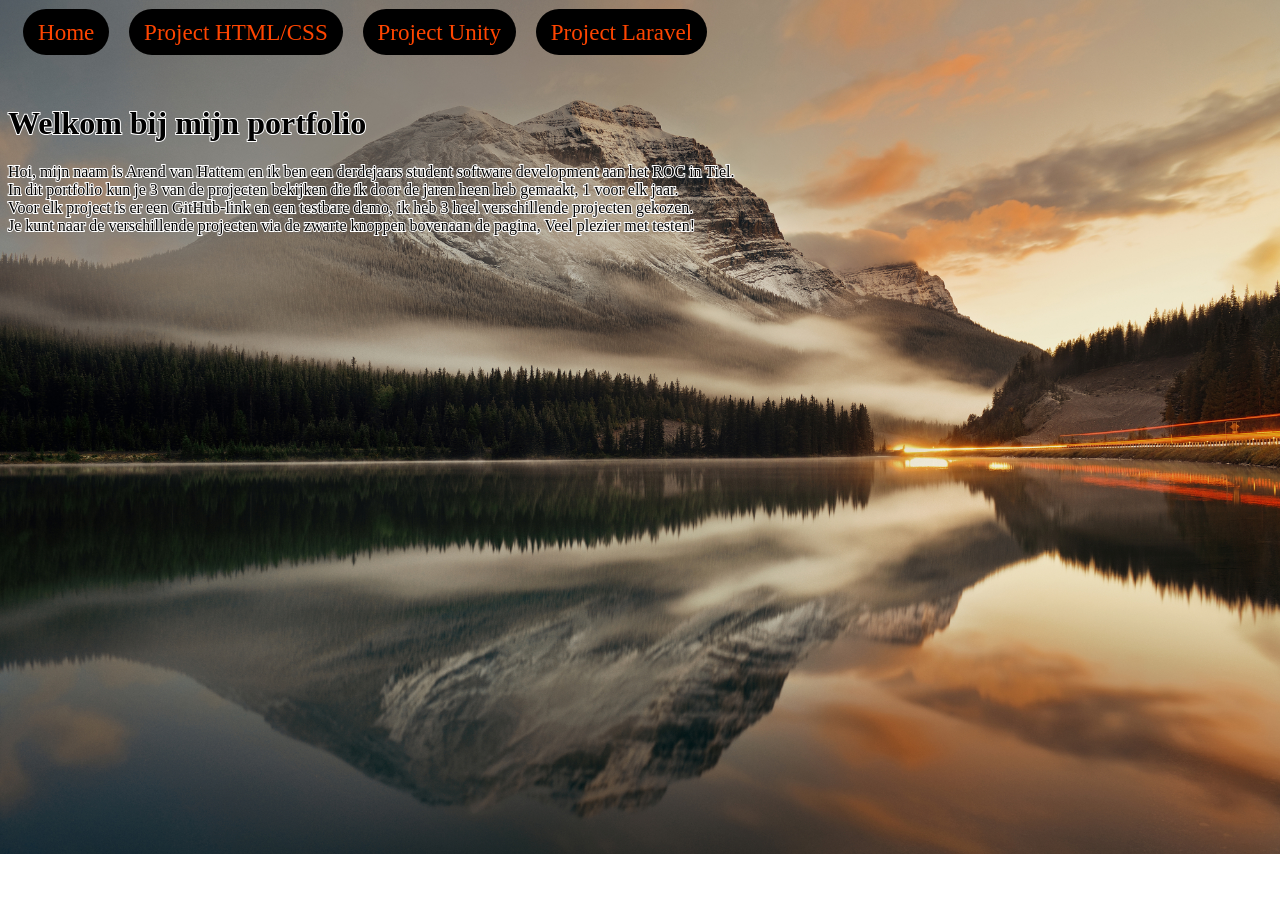
<file: index.html>
<!doctype html>
<html>
<head>
<meta charset="UTF-8">
<title>Portfolio Arend van Hattem</title>
<link href="css/style.css" rel="stylesheet" type="text/css">
</head>   
<ul>
    <li> <a href="index.html">Home</a></li>
    <li> <a href="HTML.html">Project HTML/CSS</a></li>
    <li> <a href="Unity.html">Project Unity</a></li>
    <li> <a href="Laravel.html">Project Laravel</a></li>
</ul>

<body>
    <br>
    <h1 class="description">Welkom bij mijn portfolio</h1>
    <p class="description">
        Hoi, mijn naam is Arend van Hattem en ik ben een derdejaars student software development aan het ROC in Tiel.
        <br>
        In dit portfolio kun je 3 van de projecten bekijken die ik door de jaren heen heb gemaakt, 1 voor elk jaar.
        <br>
        Voor elk project is er een GitHub-link en een testbare demo, ik heb 3 heel verschillende projecten gekozen.
        <br>
        Je kunt naar de verschillende projecten via de zwarte knoppen bovenaan de pagina, Veel plezier met testen!
    </p>
</body>
</html>
</file>
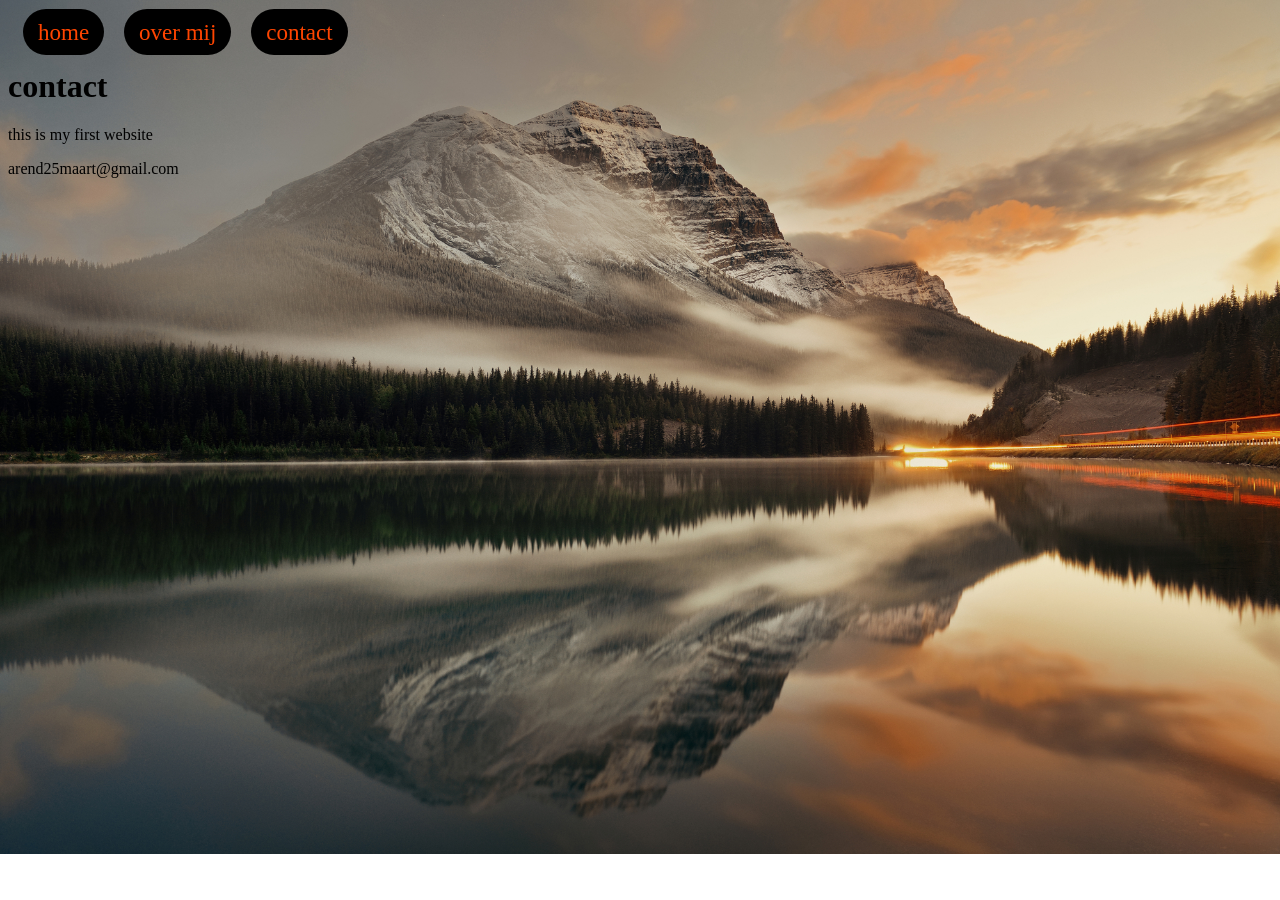
<file: contact.html>
<!doctype html>
<html>
<head>
<meta charset="UTF-8">
<title>youtube</title>
<link href="css/style.css" rel="stylesheet" type="text/css">
</head>
<ul>
    <li> <a href="index.html">home</a></li>
    <li> <a href="over-mij.html">over mij</a></li>
    <li> <a href="contact.html">contact</a></li>
</ul>
<body>
    <h1>contact</h1>
    <p>this is my first website</p>
    <p></p>
    <p>arend25maart@gmail.com</p>
</body>
</html>
</file>
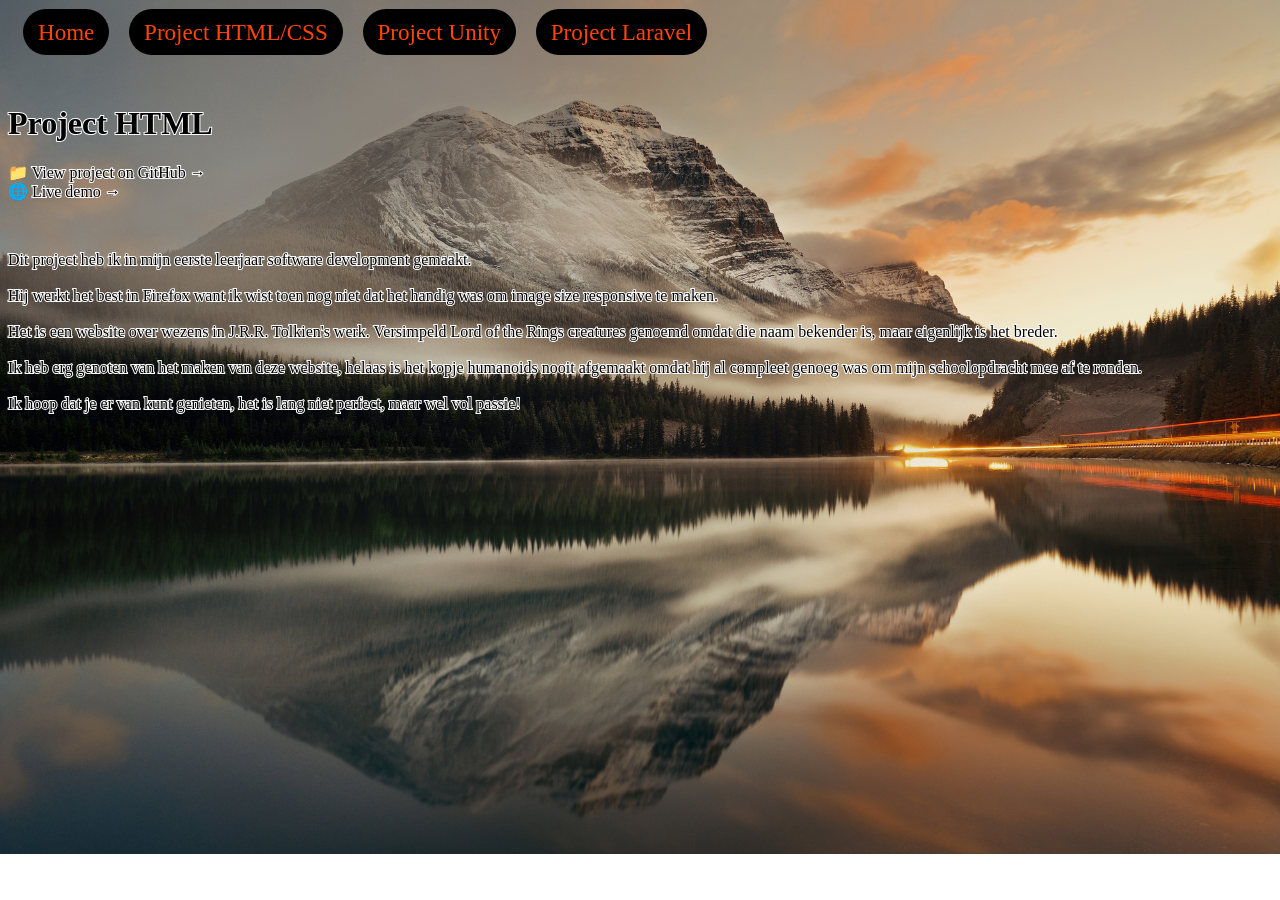
<file: HTML.html>
<!doctype html>
<html>
<head>
<meta charset="UTF-8">
<title>HTML Project</title>
<link href="css/style.css" rel="stylesheet" type="text/css">
</head>
<ul>
    <li> <a href="index.html">Home</a></li>
    <li> <a href="HTML.html">Project HTML/CSS</a></li>
    <li> <a href="Unity.html">Project Unity</a></li>
    <li> <a href="Laravel.html">Project Laravel</a></li>
</ul>

<body>
    <br>
    <h1 class="description">Project HTML</h1>
    <p class="description">
        <a href="https://github.com/ArendvanHattem/LOTR_website_HTML" target="_blank">📁 View project on GitHub →</a>
        <br>
        <a href="https://arendvanhattem.github.io/LOTR_website_HTML/" target="_blank">🌐 Live demo →</a>
    </p>
    <br>
    <p class="description">
        Dit project heb ik in mijn eerste leerjaar software development gemaakt.
        <br>
        <br>
        Hij werkt het best in Firefox want ik wist toen nog niet dat het handig was om image size responsive te maken.
        <br>
        <br>
        Het is een website over wezens in J.R.R. Tolkien's werk. Versimpeld Lord of the Rings creatures genoemd omdat die naam bekender is, maar eigenlijk is het breder.
        <br>
        <br>
        Ik heb erg genoten van het maken van deze website, helaas is het kopje humanoids nooit afgemaakt omdat hij al compleet genoeg was om mijn schoolopdracht mee af te ronden.
        <br>
        <br>
        Ik hoop dat je er van kunt genieten, het is lang niet perfect, maar wel vol passie!
    </p>
</body>
</html>
</file>
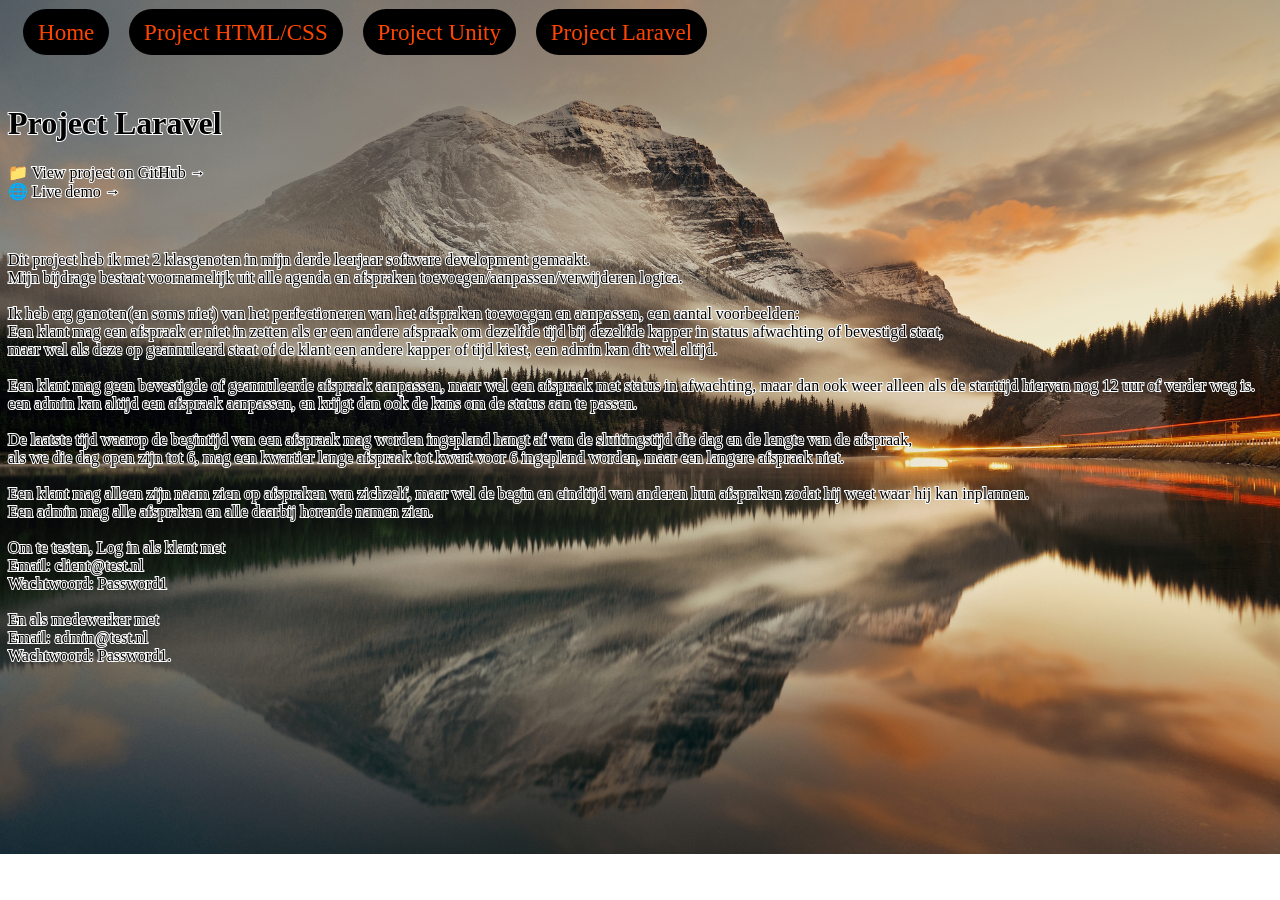
<file: Laravel.html>
<!doctype html>
<html>
<head>
<meta charset="UTF-8">
<title>Laravel Project</title>
<link href="css/style.css" rel="stylesheet" type="text/css">
</head>

<ul>
    <li> <a href="index.html">Home</a></li>
    <li> <a href="HTML.html">Project HTML/CSS</a></li>
    <li> <a href="Unity.html">Project Unity</a></li>
    <li> <a href="Laravel.html">Project Laravel</a></li>
</ul>

<body>
    <br>
    <h1 class="description">Project Laravel</h1>
    <p class="description">
        <a href="https://github.com/ArendvanHattem/DaretoHair" target="_blank">📁 View project on GitHub →</a>
        <br>
        <a href="https://daretohair.onrender.com" target="_blank">🌐 Live demo →</a>
    </p>
    <br>
    <p class="description">
        Dit project heb ik met 2 klasgenoten in mijn derde leerjaar software development gemaakt.
        <br>
        Mijn bijdrage bestaat voornamelijk uit alle agenda en afspraken toevoegen/aanpassen/verwijderen logica.
        <br>
        <br>
        Ik heb erg genoten(en soms niet) van het perfectioneren van het afspraken toevoegen en aanpassen, een aantal voorbeelden:
        <br>
        Een klant mag een afspraak er niet in zetten als er een andere afspraak om dezelfde tijd bij dezelfde kapper in status afwachting of bevestigd staat,
        <br>
        maar wel als deze op geannuleerd staat of de klant een andere kapper of tijd kiest, een admin kan dit wel altijd.
        <br>
        <br>
        Een klant mag geen bevestigde of geannuleerde afspraak aanpassen, maar wel een afspraak met status in afwachting, maar dan ook weer alleen als de starttijd hiervan nog 12 uur of verder weg is. een admin kan altijd een afspraak aanpassen, en krijgt dan ook de kans om de status aan te passen.
        <br>
        <br>
        De laatste tijd waarop de begintijd van een afspraak mag worden ingepland hangt af van de sluitingstijd die dag en de lengte van de afspraak,
        <br>
        als we die dag open zijn tot 6, mag een kwartier lange afspraak tot kwart voor 6 ingepland worden, maar een langere afspraak niet.
        <br>
        <br>
        Een klant mag alleen zijn naam zien op afspraken van zichzelf, maar wel de begin en eindtijd van anderen hun afspraken zodat hij weet waar hij kan inplannen.
        <br>
        Een admin mag alle afspraken en alle daarbij horende namen zien.
        <br>
        <br>
        Om te testen, Log in als klant met
        <br>
        Email: client@test.nl
        <br>
        Wachtwoord: Password1
        <br>
        <br>
        En als medewerker met
        <br>
        Email: admin@test.nl
        <br>
        Wachtwoord: Password1.
    </p>
</body>
</html>
</file>
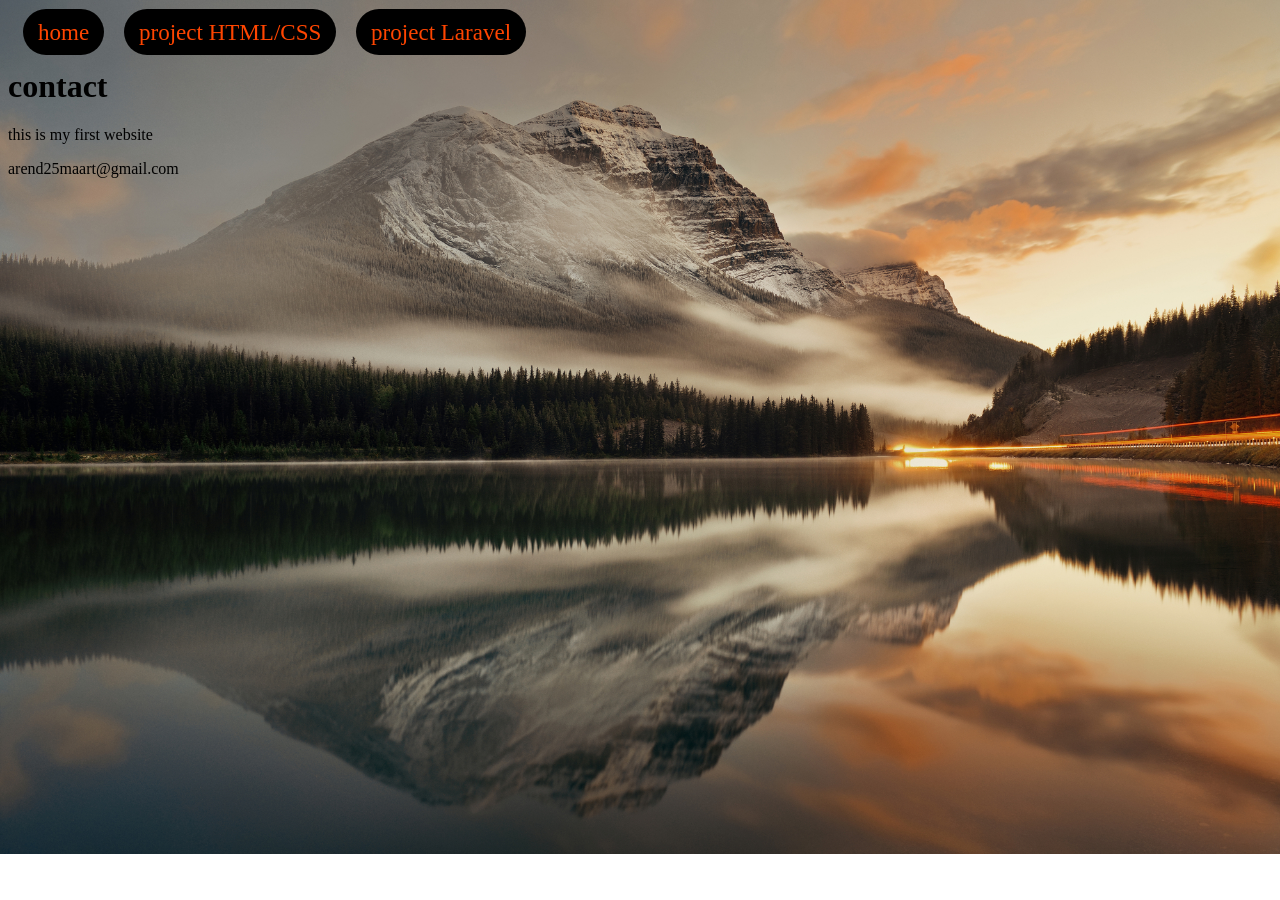
<file: laravel_project.html>
<!doctype html>
<html>
<head>
<meta charset="UTF-8">
<title>Laravel Project</title>
<link href="css/style.css" rel="stylesheet" type="text/css">
</head>
<ul>
    <li> <a href="index.html">home</a></li>
    <li> <a href="HTML.html">project HTML/CSS</a></li>
    <li> <a href="Laravel.html">project Laravel</a></li>
</ul>
<body>
    <h1>contact</h1>
    <p>this is my first website</p>
    <p></p>
    <p>arend25maart@gmail.com</p>
</body>
</html>
</file>
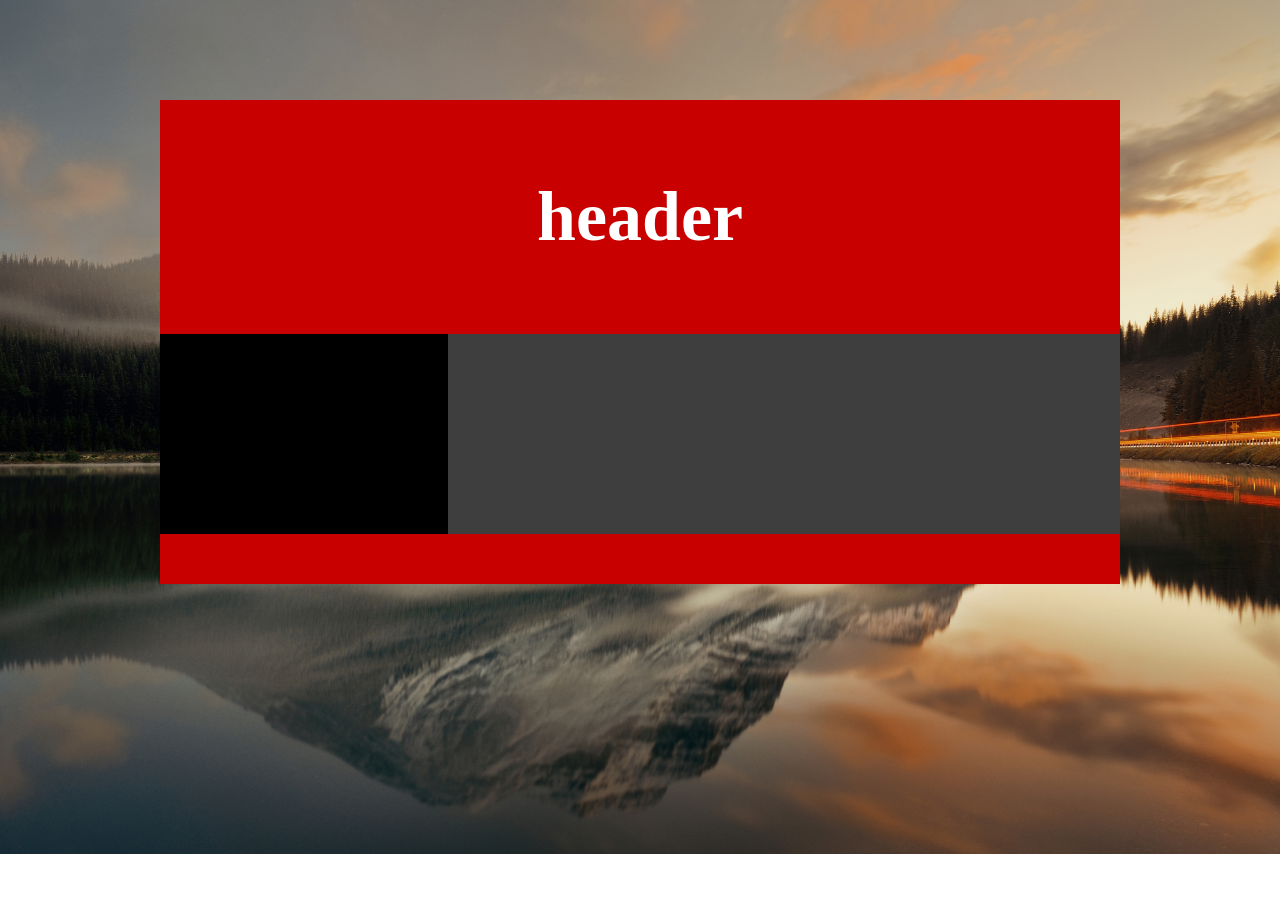
<file: layout.html>
<!doctype html>
<html>
<head>
<meta charset="UTF-8">
<title>youtube</title>
<link href="css/style.css" rel="stylesheet" type="text/css">
</head>

<body>
   <div class="container">
   <header>
      <h1>header</h1>
   </header>
   <section>
      
      <nav></nav>
      <article></article>
   </section>
   <footer></footer>
   </div>
   
</body>
</html>
</file>
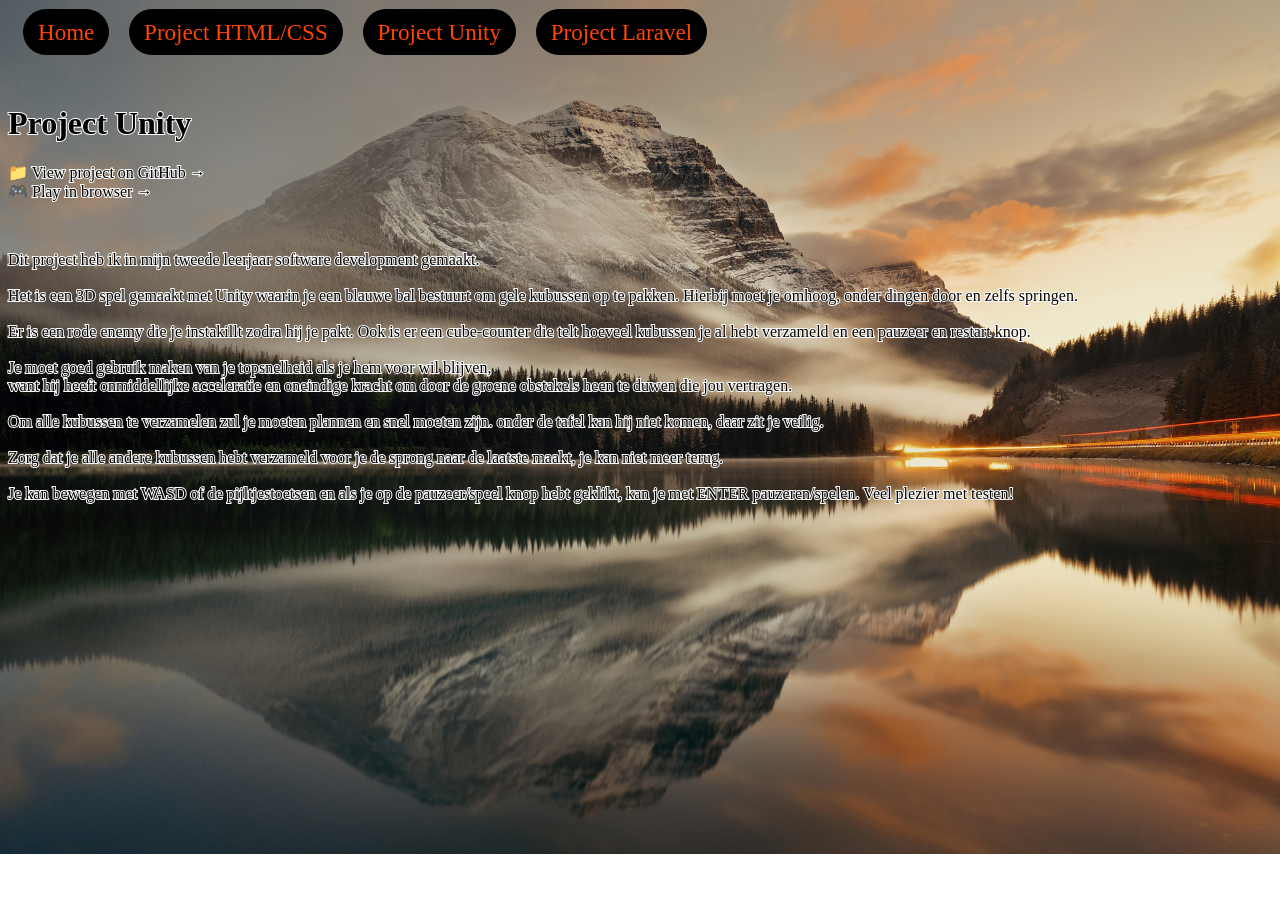
<file: Unity.html>
<!doctype html>
<html>
<head>
<meta charset="UTF-8">
<title>Unity Project</title>
<link href="css/style.css" rel="stylesheet" type="text/css">
</head>
<ul>
    <li> <a href="index.html">Home</a></li>
    <li> <a href="HTML.html">Project HTML/CSS</a></li>
    <li> <a href="Unity.html">Project Unity</a></li>
    <li> <a href="Laravel.html">Project Laravel</a></li>
</ul>

<body>
    <br>
    <h1 class="description">Project Unity</h1>
    <p class="description">
        <a href="https://github.com/ArendvanHattem/Ball_Parkour_Unity" target="_blank">📁 View project on GitHub →</a>
        <br>
        <a href="https://ArendvanHattem.github.io/Ball_Parkour_Unity/" target="_blank">🎮 Play in browser →</a>
    </p>
    <br>
    <p class="description">
        Dit project heb ik in mijn tweede leerjaar software development gemaakt.
        <br>
        <br>
        Het is een 3D spel gemaakt met Unity waarin je een blauwe bal bestuurt om gele kubussen op te pakken. Hierbij moet je omhoog, onder dingen door en zelfs springen.
        <br>
        <br>
        Er is een rode enemy die je instakillt zodra hij je pakt. Ook is er een cube-counter die telt hoeveel kubussen je al hebt verzameld en een pauzeer en restart knop.
        <br>
        <br>
        Je moet goed gebruik maken van je topsnelheid als je hem voor wil blijven,
        <br>
        want hij heeft onmiddellijke acceleratie en oneindige kracht om door de groene obstakels heen te duwen die jou vertragen.
        <br>
        <br>
        Om alle kubussen te verzamelen zul je moeten plannen en snel moeten zijn. onder de tafel kan hij niet komen, daar zit je veilig.
        <br>
        <br>
        Zorg dat je alle andere kubussen hebt verzameld voor je de sprong naar de laatste maakt, je kan niet meer terug.
        <br>
        <br>
        Je kan bewegen met WASD of de pijltjestoetsen en als je op de pauzeer/speel knop hebt geklikt, kan je met ENTER pauzeren/spelen. Veel plezier met testen!
    </p>
</body>
</html>
</file>
<file: css/style.css>
@charset "UTF-8";
/* CSS Document */


a{
color:orangered;
text-decoration: none;
}

body {
background-image:url(../images/mountain.jpg);
background-repeat: no-repeat;
background-size: cover;
}

.description {
-webkit-text-stroke: 2px white;
paint-order: stroke fill;
}

ul{
color:rgb(13, 255, 0);
list-style:none ;
padding-left: 15px;
font-size: larger;
}
ul li{
    display: inline-block;
}

ul li a{
padding-left: 15px;
padding-right: 15px;
padding-bottom: 10px;
padding-top: 10px;
font-size:larger;
background-color: black;
border-radius: 10cm;
margin-right: 15px;
}

ul li a:hover{
color: cyan;
}

.container{
    height: 300px;
    width: 960px;
    background-color: rgb(239, 253, 36);
    margin: 0 auto;
    margin-top: 100px;
    
}
header{
    background-color: rgb(200, 0, 0);
    padding: 30px;
    text-align: center;
    font-size: 35px;
    color: white;
}

*
{
    box-sizing: border-box;
}

nav{
    float: left;
    width: 30%;
    height: 200px;
    background:#000000 ;
    padding:20px;
}

nav ul{
    list-style-type: none;
    padding:0;
}

article{
    float: left;
    padding: 20px;
    width: 70%;
    background-color: #3e3e3e;
    height: 200px;
}
 
p a {
    color: black;
    text-decoration: none;
}

p a:hover {
    color: orangered;
}

section::after{
    content:"";
    display: table;
    clear: both;
}

footer{
    background-color: rgb(200, 0, 0);
    padding: 25px;
    text-align: center;
    color: chartreuse;
}
</file>
